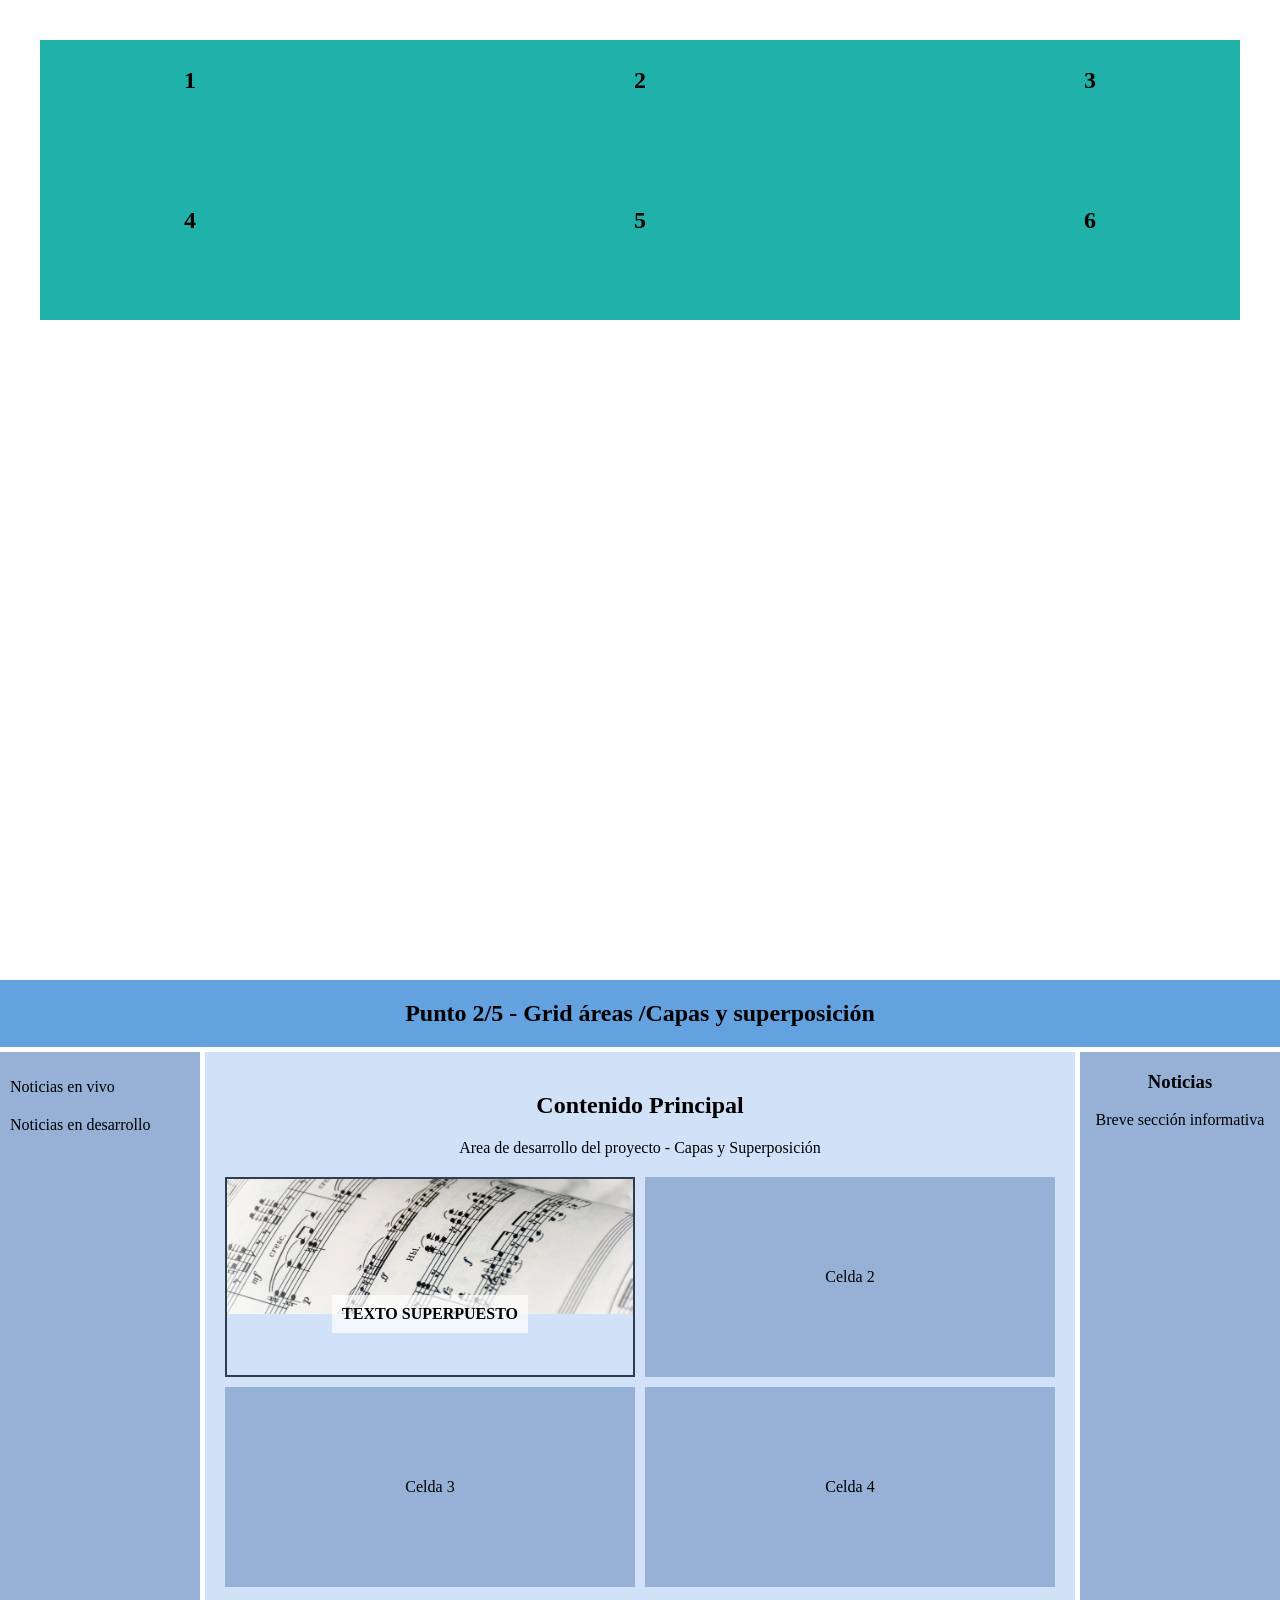
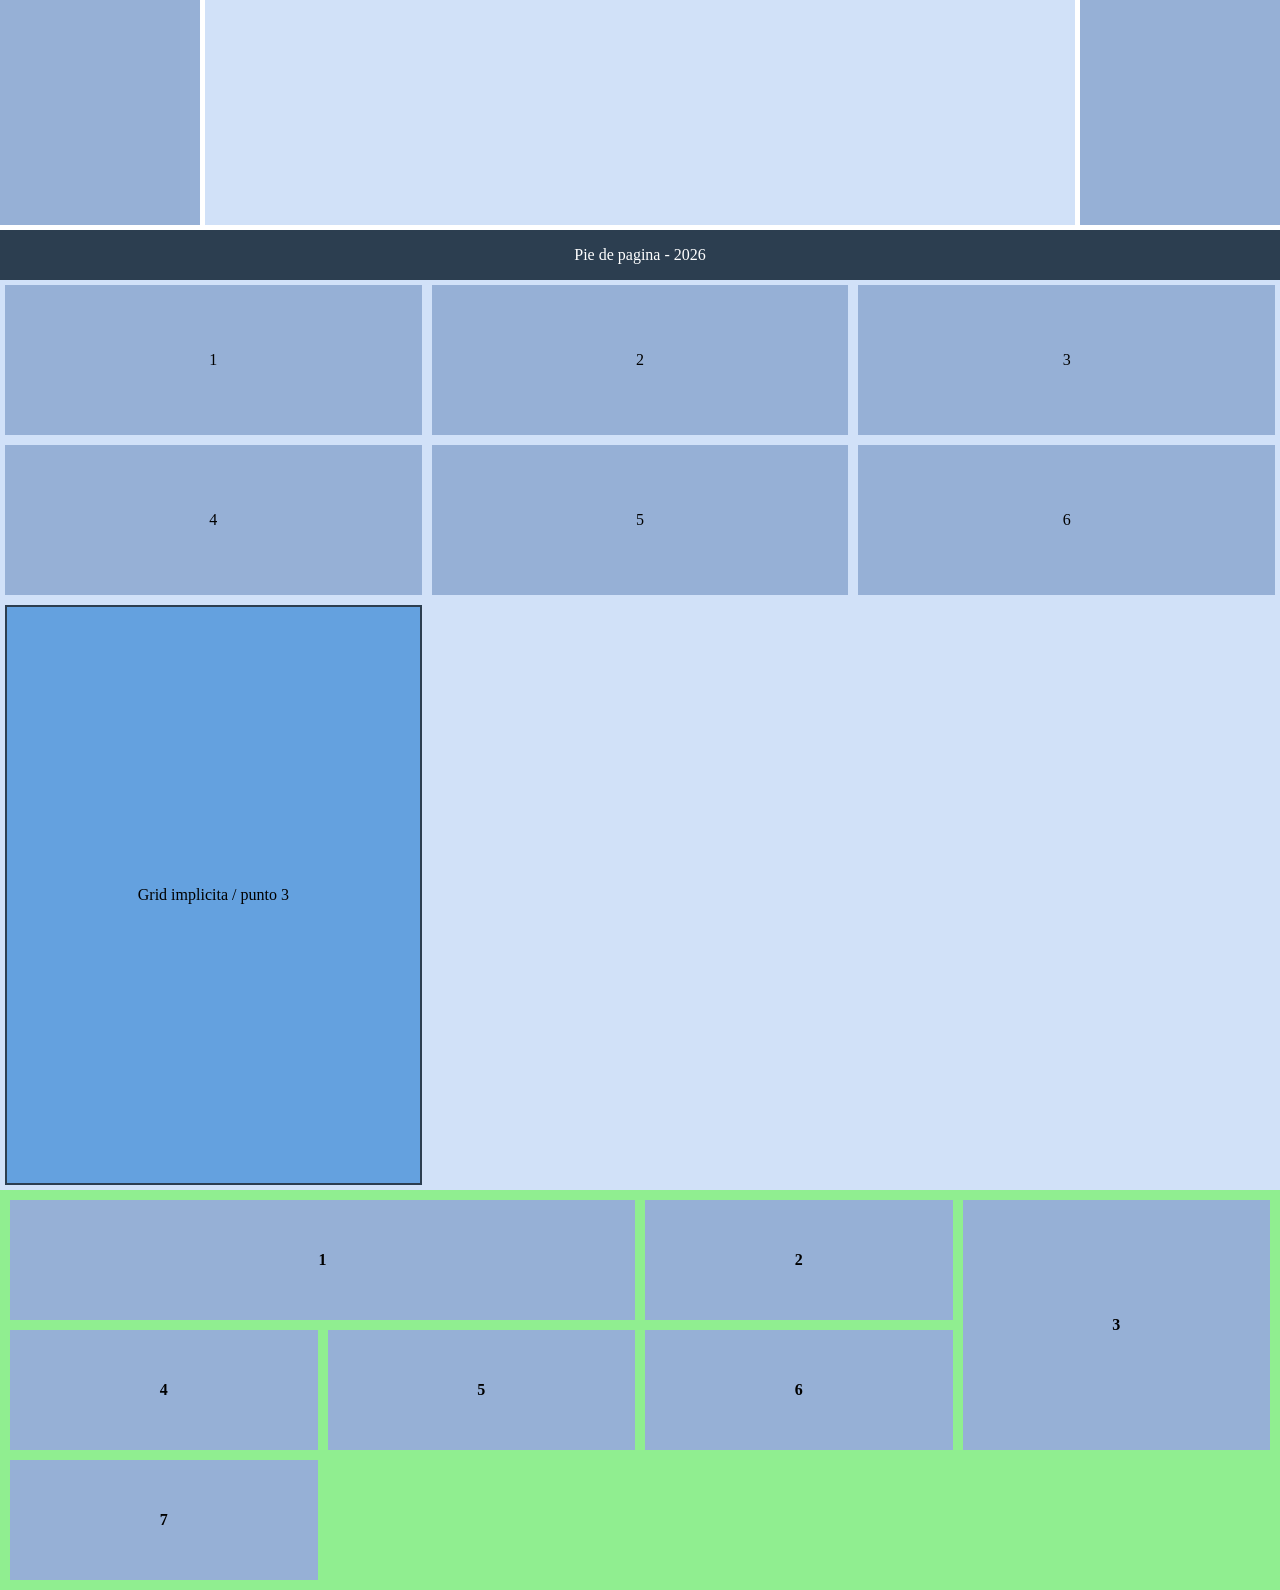
<file: index.html>
<!DOCTYPE html>
<html lang="es">
<head>
  <meta charset="UTF-8">
  <meta name="viewport" content="width=device-width, initial-scale=1.0">
  
  <link rel="stylesheet" href="styles/main.css">
  <title>Document</title>
</head>
<body>

  <section id="punto1">
    
        <div class="item">1</div>
        <div class="item">2</div>
        <div class="item">3</div>
        <div class="item">4</div>
        <div class="item">5</div>
        <div class="item">6</div>
     
  </section>
 
<section id="puntos-2-5">
   <header>
    <h1>Punto 2/5 - Grid áreas /Capas y superposición</h1>
  </header>

  <aside class="menu-lateral">
    <nav>
        <ul>
            <li><a href="#">Noticias en vivo</a></li>
            <li><a href="#">Noticias en desarrollo</a></li>
        </ul>
    </nav>
  </aside>

  <main>
    <h2>Contenido Principal</h2>
    <p>Area de desarrollo del proyecto - Capas y Superposición</p>
    
    <section class="grid-superposicion">
        <div class="celda-especial">
            <img src="/img/music.jpg" alt="Imagen de fondo" class="imagen-capa">
            <div class="texto-capa">TEXTO SUPERPUESTO</div>
        </div>
        
        <div class="celda-vacia">Celda 2</div>
        <div class="celda-vacia">Celda 3</div>
        <div class="celda-vacia">Celda 4</div>
    </section>
  </main>

  <aside class="barra-noticias">
    <h3>Noticias</h3>
    <p>Breve sección informativa</p>
  </aside>

  <footer>
    <p>Pie de pagina - 2026</p>
  </footer>

</section>

 <section id="punto3">
<div>1</div>
<div>2</div>
<div>3</div>
<div>4</div>
<div>5</div>
<div>6</div>
<div class="punto3__implicita">Grid implicita / punto 3</div>
 </section>

<section id="punto4">

<div class="horizontal">1</div>
<div>2</div>
<div class="vertical">3</div>
<div>4</div>
<div>5</div>
<div>6</div>
<div>7</div>

</section>




</body>
</html>
</file>
<file: styles/main.css>
@import url(punto2y5.css);
@import url(punto3.css);
@import url(variables.css);
@import url(punto1.css);
@import url(punto4.css);
</file>
